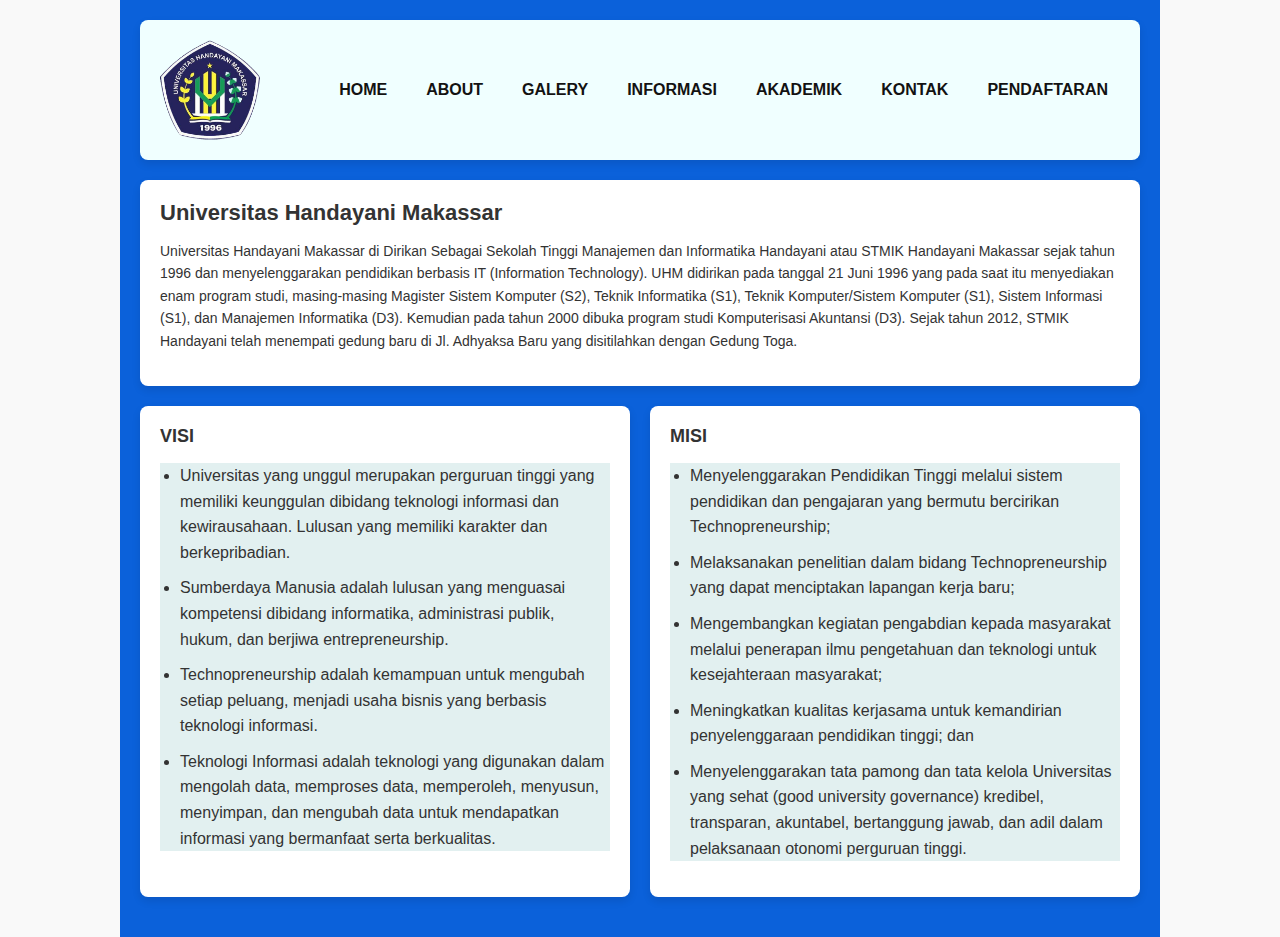
<file: About.html>
<!DOCTYPE html>
<html lang="id">
<head>
    <meta charset="UTF-8">
    <meta name="viewport" content="width=device-width, initial-scale=1.0">
    <title>Universitas Handayani Makassar</title>
    <style>
        body {
            margin: 0;
            font-family: Arial, sans-serif;
            background-color: #f9f9f9;
            color: #333;
        }

        .container {
            max-width: 1000px;
            margin: 0 auto;
            padding: 20px;
            background-color: rgb(11, 97, 218);
        }

        .header {
            display: flex;
            justify-content: space-between;
            align-items: center;
            background-color: azure;
            padding: 20px;
            box-shadow: 0 4px 8px rgba(7, 7, 7, 0.1);
            margin-bottom: 20px;
            border-radius: 8px;
        }    

        .nav ul {
            list-style-type: none;
            display: flex;
            gap: 15px;
            margin: 0;
            padding: 0;
        }

        .nav ul li {
            display: inline;
        }

        .nav ul li a {
            text-decoration: none;
            color: rgb(19, 18, 18);
            font-weight: bold;
            padding: 8px 12px;
            transition: background-color 0.3s ease;
        }

        .nav ul li a:hover {
            background-color: #f0f0f0;
            border-radius: 4px;
        }

        .Tentang {
            display: flex;
            align-items: center;
            margin-bottom: 20px;
            background-color: #ffffff;
            padding: 20px;
            box-shadow: 0 4px 8px rgba(0, 0, 0, 0.1);
            border-radius: 8px;
        }

        .info {
            flex-grow: 1;
        }

        .info h1 {
            margin-top: 0;
            margin-bottom: 10px;
            color: #333;
            font-size: 22px;
        }

        .info p {
            font-size: 14px;
            line-height: 1.6;
        }

        .visi-misi {
            display: flex;
            gap: 20px;
            margin-bottom: 20px;
        }

        .visi,
        .misi {
            flex: 1;
            background-color:white;
            padding: 20px;
            box-shadow: 0 4px 8px rgba(0, 0, 0, 0.1);
            border-radius: 8px;
        }

        .visi h2,
        .misi h2 {
            margin-top: 0;
            color: #333;
            font-size: 18px;
        }

        .visi ul,
        .misi ul {
            list-style-type: disc;
            padding-left: 20px;
            background-color: rgb(226, 240, 240);
        }

        .visi ul li,
        .misi ul li {
            margin-bottom: 10px;
            line-height: 1.6;
        }
    </style>
</head>
<body>
    <div class="container">
        <header class="header">
                <img src="Logo_Universitas_Handayani_Makassar-removebg-preview.png"
                width="100px" height="100px">
            <div class="nav">
                <ul>
                    <li><a href="menu1.html">HOME</a></li>
                    <li><a href="About.html">ABOUT</a></li>
                    <li><a href="#">GALERY</a></li>
                    <li><a href="#">INFORMASI</a></li>
                    <li><a href="akademik.html">AKADEMIK</a></li>
                    <li><a href="menu kontak.html">KONTAK</a></li>
                    <li><a href="#">PENDAFTARAN</a></li>
                </ul>
            </div>
        </header>

        <section class="Tentang">
            <div class="info">
                <h1>Universitas Handayani Makassar</h1>
                <p>
                    Universitas Handayani Makassar di Dirikan Sebagai Sekolah Tinggi Manajemen dan Informatika Handayani atau STMIK Handayani Makassar sejak tahun 1996 dan menyelenggarakan pendidikan berbasis IT (Information Technology). UHM didirikan pada tanggal 21 Juni 1996 yang pada saat itu menyediakan enam program studi, masing-masing Magister Sistem Komputer (S2), Teknik Informatika (S1), Teknik Komputer/Sistem Komputer (S1), Sistem Informasi (S1), dan Manajemen Informatika (D3). Kemudian pada tahun 2000 dibuka program studi Komputerisasi Akuntansi (D3). Sejak tahun 2012, STMIK Handayani telah menempati gedung baru di Jl. Adhyaksa Baru yang disitilahkan dengan Gedung Toga.
                </p>
            </div>
        </section>

        <section class="visi-misi">
            <div class="visi">
                <h2>VISI</h2>
                <ul>
                    <li>Universitas yang unggul merupakan perguruan tinggi yang memiliki keunggulan dibidang teknologi informasi dan kewirausahaan. Lulusan yang memiliki karakter dan berkepribadian.</li>
                    <li>Sumberdaya Manusia adalah lulusan yang menguasai kompetensi dibidang informatika, administrasi publik, hukum, dan berjiwa entrepreneurship.</li>
                    <li>Technopreneurship adalah kemampuan untuk mengubah setiap peluang, menjadi usaha bisnis yang berbasis teknologi informasi.</li>
                    <li>Teknologi Informasi adalah teknologi yang digunakan dalam mengolah data, memproses data, memperoleh, menyusun, menyimpan, dan mengubah data untuk mendapatkan informasi yang bermanfaat serta berkualitas.</li>
                </ul>
            </div>
            <div class="misi">
                <h2>MISI</h2>
                <ul>
                    <li>Menyelenggarakan Pendidikan Tinggi melalui sistem pendidikan dan pengajaran yang bermutu bercirikan Technopreneurship;</li>
                    <li>Melaksanakan penelitian dalam bidang Technopreneurship yang dapat menciptakan lapangan kerja baru;</li>
                    <li>Mengembangkan kegiatan pengabdian kepada masyarakat melalui penerapan ilmu pengetahuan dan teknologi untuk kesejahteraan masyarakat;</li>
                    <li>Meningkatkan kualitas kerjasama untuk kemandirian penyelenggaraan pendidikan tinggi; dan</li>
                    <li>Menyelenggarakan tata pamong dan tata kelola Universitas yang sehat (good university governance) kredibel, transparan, akuntabel, bertanggung jawab, dan adil dalam pelaksanaan otonomi perguruan tinggi.</li>
                </ul>
            </div>
        </section>
    </div>
</body>
</html>
</file>
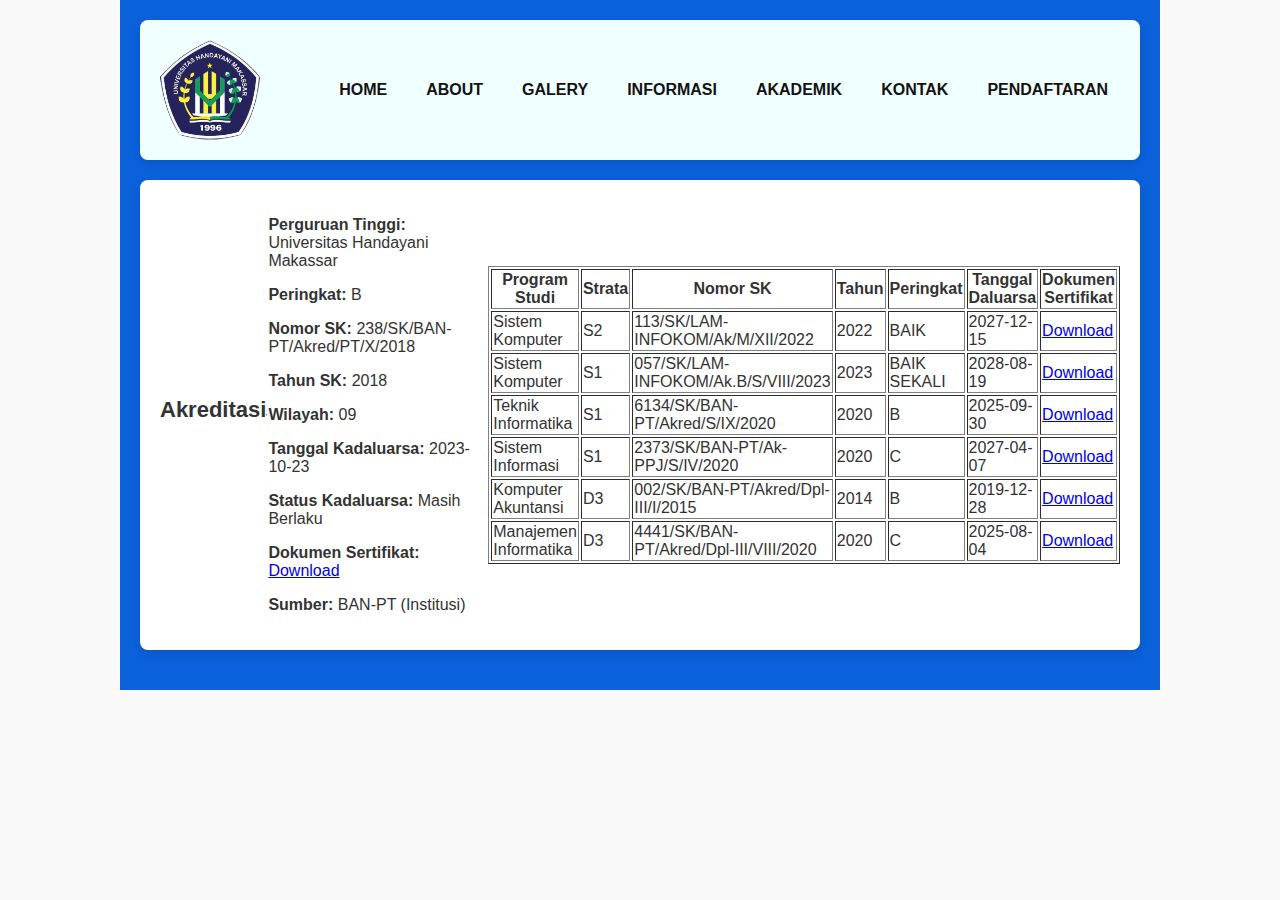
<file: akademik.html>
<!DOCTYPE html>
<html lang="id">
<head>
    <meta charset="UTF-8">
    <meta name="viewport" content="width=device-width, initial-scale=1.0">
    <title>Universitas Handayani Makassar</title>
    <style>
        body {
            margin: 0;
            font-family: Arial, sans-serif;
            background-color: #f9f9f9;
            color: #333;
        }

        .container {
            max-width: 1000px;
            margin: 0 auto;
            padding: 20px;
            background-color: rgb(11, 97, 218);
        }

        .header {
            display: flex;
            justify-content: space-between;
            align-items: center;
            background-color: azure;
            padding: 20px;
            box-shadow: 0 4px 8px rgba(7, 7, 7, 0.1);
            margin-bottom: 20px;
            border-radius: 8px;
        }    

        .nav ul {
            list-style-type: none;
            display: flex;
            gap: 15px;
            margin: 0;
            padding: 0;
        }

        .nav ul li {
            display: inline;
        }

        .nav ul li a {
            text-decoration: none;
            color: rgb(19, 18, 18);
            font-weight: bold;
            padding: 8px 12px;
            transition: background-color 0.3s ease;
        }

        .nav ul li a:hover {
            background-color: #f0f0f0;
            border-radius: 4px;
        }

        .akreditasi {
            display: flex;
            align-items: center;
            margin-bottom: 20px;
            background-color: #ffffff;
            padding: 20px;
            box-shadow: 0 4px 8px rgba(0, 0, 0, 0.1);
            border-radius: 8px;
        }

        .info {
            flex-grow: 1;
        }

        .akreditasi h1 {
            margin-top: 0;
            margin-bottom: 10px;
            color: #333;
            font-size: 22px;
        }

    </style>
</head>
<body>
    <div class="container">
        <header class="header">
                <img src="Logo_Universitas_Handayani_Makassar-removebg-preview.png"
                width="100px" height="100px">
            <div class="nav">
                <ul>
                    <li><a href="index.html">HOME</a></li>
                    <li><a href="About.html">ABOUT</a></li>
                    <li><a href="#">GALERY</a></li>
                    <li><a href="#">INFORMASI</a></li>
                    <li><a href="akademik.html">AKADEMIK</a></li>
                    <li><a href="menu kontak.html">KONTAK</a></li>
                    <li><a href="#">PENDAFTARAN</a></li>
                </ul>
            </div>
        </header>

        <section class="akreditasi">
          <h1>Akreditasi</h1><hr> 
          <br>   
          <section class="info">
              <p><strong>Perguruan Tinggi:</strong> Universitas Handayani Makassar</p>
              <p><strong>Peringkat:</strong> B</p>
              <p><strong>Nomor SK:</strong> 238/SK/BAN-PT/Akred/PT/X/2018</p>
              <p><strong>Tahun SK:</strong> 2018</p>
              <p><strong>Wilayah:</strong> 09</p>
              <p><strong>Tanggal Kadaluarsa:</strong> 2023-10-23</p>
              <p><strong>Status Kadaluarsa:</strong> Masih Berlaku</p>
              <p><strong>Dokumen Sertifikat:</strong> <a href="#">Download</a></p>
              <p><strong>Sumber:</strong> BAN-PT (Institusi)</p>
          </section>
          <table class="accreditation-table" border="1px">
              <thead>
                  <tr>
                      <th>Program Studi</th>
                      <th>Strata</th>
                      <th>Nomor SK</th>
                      <th>Tahun</th>
                      <th>Peringkat</th>
                      <th>Tanggal Daluarsa</th>
                      <th>Dokumen Sertifikat</th>
                  </tr>
              </thead>
              <tbody>
                  <tr>
                      <td>Sistem Komputer</td>
                      <td>S2</td>
                      <td>113/SK/LAM-INFOKOM/Ak/M/XII/2022</td>
                      <td>2022</td>
                      <td>BAIK</td>
                      <td>2027-12-15</td>
                      <td><a href="#">Download</a></td>
                  </tr>
                  <tr>
                      <td>Sistem Komputer</td>
                      <td>S1</td>
                      <td>057/SK/LAM-INFOKOM/Ak.B/S/VIII/2023</td>
                      <td>2023</td>
                      <td>BAIK SEKALI</td>
                      <td>2028-08-19</td>
                      <td><a href="#">Download</a></td>
                  </tr>
                  <tr>
                      <td>Teknik Informatika</td>
                      <td>S1</td>
                      <td>6134/SK/BAN-PT/Akred/S/IX/2020</td>
                      <td>2020</td>
                      <td>B</td>
                      <td>2025-09-30</td>
                      <td><a href="#">Download</a></td>
                  </tr>
                  <tr>
                      <td>Sistem Informasi</td>
                      <td>S1</td>
                      <td>2373/SK/BAN-PT/Ak-PPJ/S/IV/2020</td>
                      <td>2020</td>
                      <td>C</td>
                      <td>2027-04-07</td>
                      <td><a href="#">Download</a></td>
                  </tr>
                  <tr>
                      <td>Komputer Akuntansi</td>
                      <td>D3</td>
                      <td>002/SK/BAN-PT/Akred/Dpl-III/I/2015</td>
                      <td>2014</td>
                      <td>B</td>
                      <td>2019-12-28</td>
                      <td><a href="#">Download</a></td>
                  </tr>
                  <tr>
                      <td>Manajemen Informatika</td>
                      <td>D3</td>
                      <td>4441/SK/BAN-PT/Akred/Dpl-III/VIII/2020</td>
                      <td>2020</td>
                      <td>C</td>
                      <td>2025-08-04</td>
                      <td><a href="#">Download</a></td>
                  </tr>
              </tbody>
          </table>
        </section>
    </div>
</body>
</html>
</file>
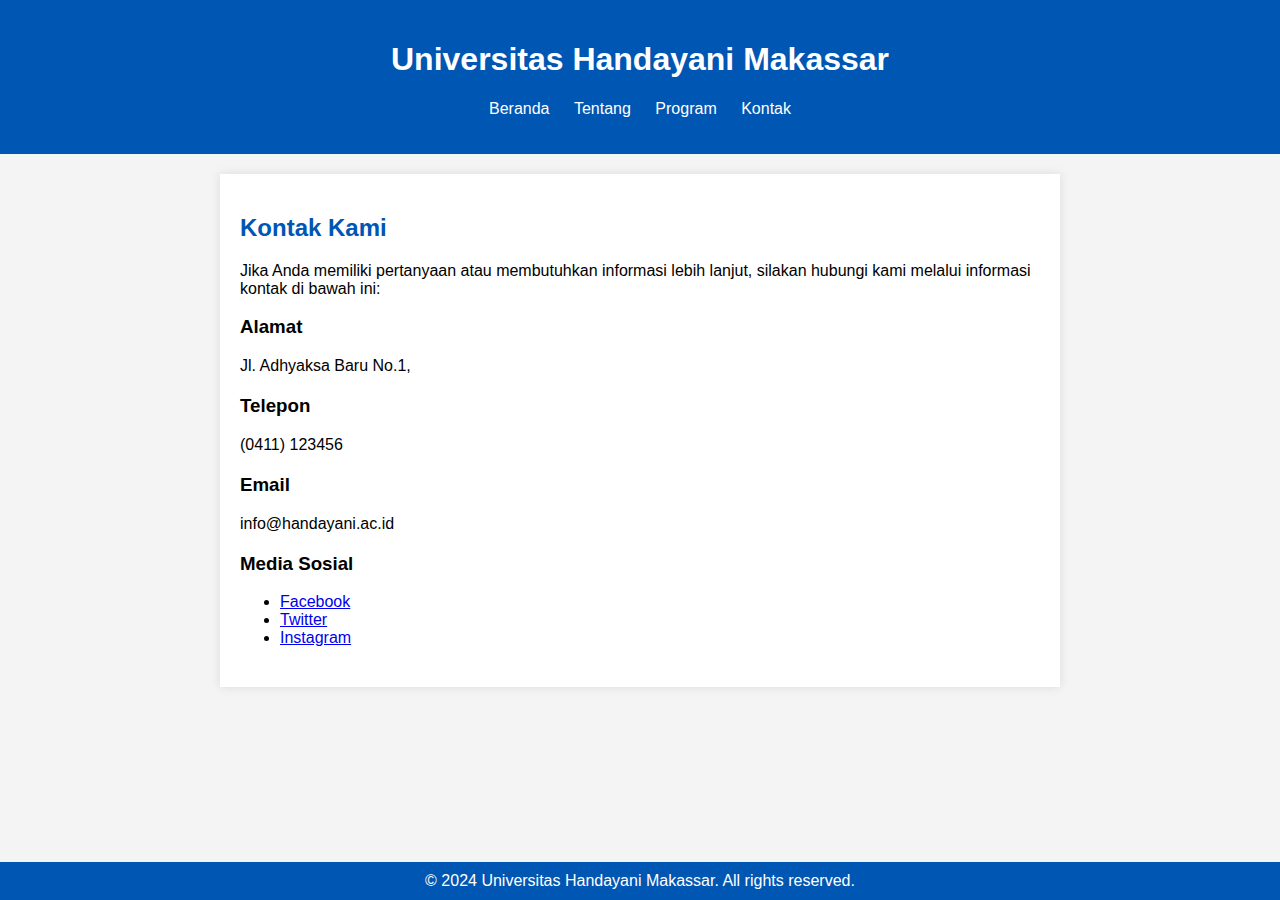
<file: menu kontak.html>
<!DOCTYPE html>
<html lang="id">
<head>
    <meta charset="UTF-8">
    <meta name="viewport" content="width=device-width, initial-scale=1.0">
    <title>Kontak | Universitas Handayani Makassar</title>
    <link rel="stylesheet" href="menu kontak.css"> <!-- Link ke file CSS -->
</head>
<body>
    <header>
        <h1>Universitas Handayani Makassar</h1>
        <nav>
            <ul>
                <li><a href="menu1.html">Beranda</a></li>
                <li><a href="About.html">Tentang</a></li>
                <li><a href="program.html">Program</a></li>
                <li><a href="menu kontak.html">Kontak</a></li>
            </ul>
        </nav>
    </header>

    <main>
        <h2>Kontak Kami</h2>
        <p>Jika Anda memiliki pertanyaan atau membutuhkan informasi lebih lanjut, silakan hubungi kami melalui informasi kontak di bawah ini:</p>
        
        <section>
            <h3>Alamat</h3>
            <p>Jl. Adhyaksa Baru No.1,</p>
        </section>
        
        <section>
            <h3>Telepon</h3>
            <p>(0411) 123456</p>
        </section>
        
        <section>
            <h3>Email</h3>
            <p>info@handayani.ac.id</p>
        </section>
        
        <section>
            <h3>Media Sosial</h3>
            <ul>
                <li><a href="https://facebook.com/handayani" target="_blank">Facebook</a></li>
                <li><a href="https://twitter.com/handayani" target="_blank">Twitter</a></li>
                <li><a href="https://instagram.com/handayani" target="_blank">Instagram</a></li>
            </ul>
        </section>
    </main>

    <footer>
        <p>&copy; 2024 Universitas Handayani Makassar. All rights reserved.</p>
    </footer>
</body>
</html>
</file>
<file: menu kontak.css>
body {
    font-family: Arial, sans-serif;
    margin: 0;
    padding: 0;
    background-color: #f4f4f4;
}

header {
    background-color: #0056b3;
    color: white;
    padding: 20px 0;
    text-align: center;
}

nav ul {
    list-style: none;
    padding: 0;
}

nav ul li {
    display: inline;
    margin: 0 10px;
}

nav ul li a {
    color: white;
    text-decoration: none;
}

main {
    padding: 20px;
    background-color: white;
    max-width: 800px;
    margin: 20px auto;
    box-shadow: 0 0 10px rgba(0, 0, 0, 0.1);
}

h2 {
    color: #0056b3;
}

section {
    margin-bottom: 20px;
}

footer {
    background-color: #0056b3;
    color: white;
    text-align: center;
    padding: 10px 0;
    position: fixed;
    width: 100%;
    bottom: 0;
}

footer p {
    margin: 0;
}
</file>
